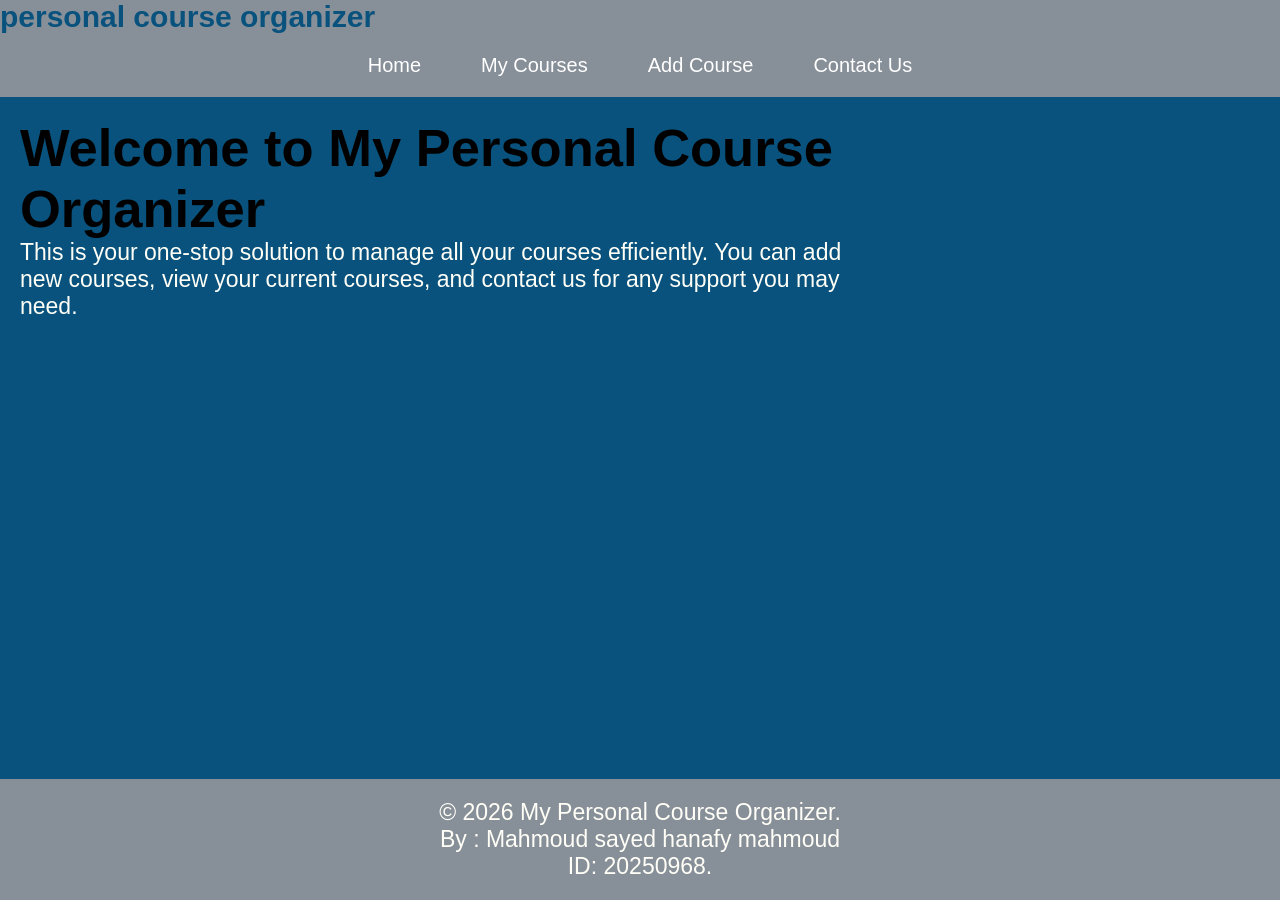
<file: index.html>
<!DOCTYPE html>
<html lang="en">
<head>
    <meta charset="UTF-8">
    <meta name="viewport" content="width=device-width, initial-scale=1.0">
    <title>Home</title>
    <link rel="stylesheet" href="stylesheet.css">
</head>
<body>
    <div class="home"><header>
<h1 > personal course organizer</h1>
    </header>
    <nav class="nav">
        <a href="index.html">Home</a>
        <a href="MyCourses.html">My Courses</a>
        <a href="AddCourses.html">Add Course</a>
        <a href="ContactUs.html">Contact Us</a>
    </nav></div>
    
    <main>
        <div class="content"><section>
        <h2>Welcome to My Personal Course Organizer</h2>
        <p>This is your one-stop solution to manage all your courses efficiently. You can add new courses, view your current courses, and contact us for any support you may need.</p>
    </section></div>
        
    </main>
    <footer id="footer1">
        <p>&copy; 2026 My Personal Course Organizer.<br> By : Mahmoud sayed hanafy mahmoud <br> ID: 20250968.</p>
    </footer>
</body>
</html>
</file>
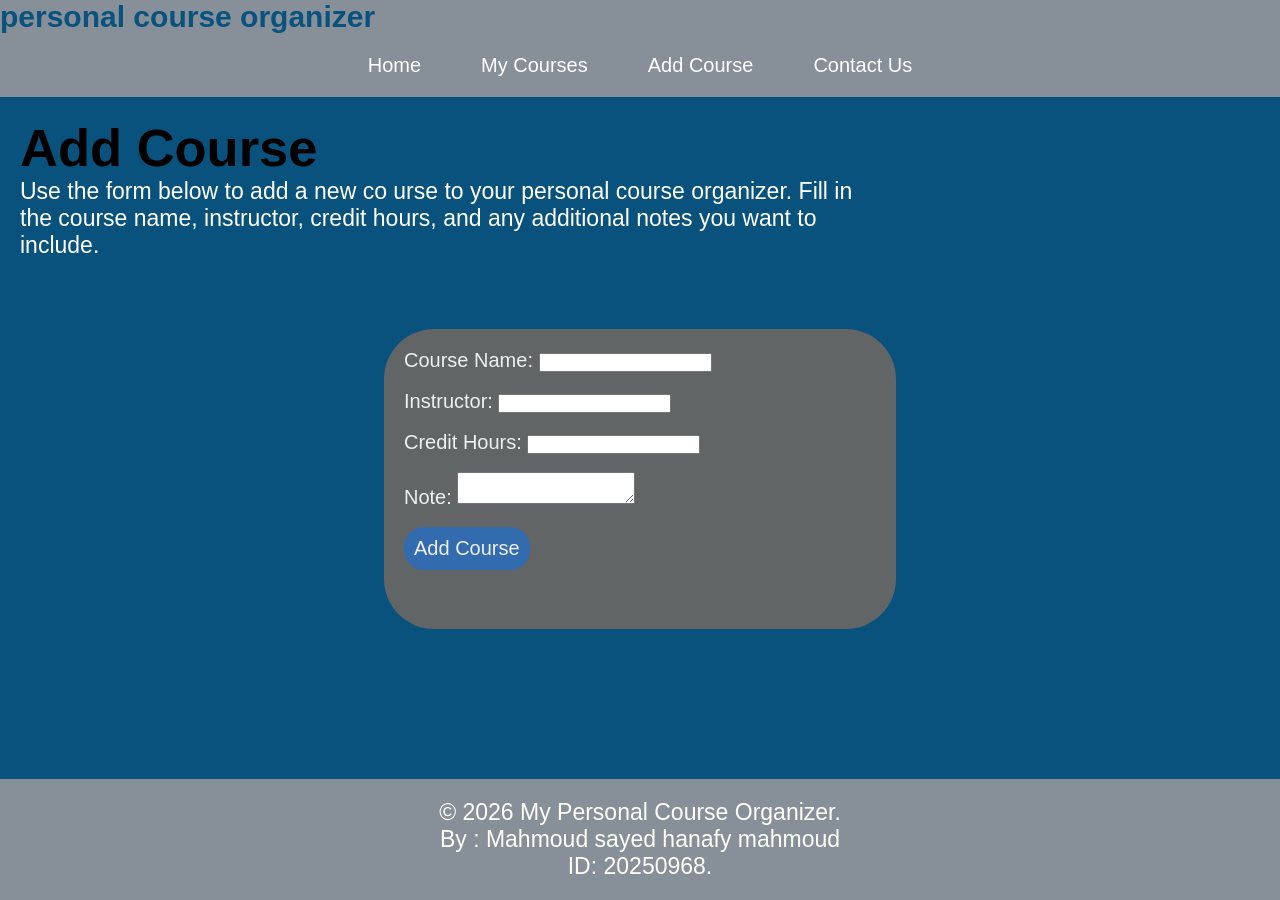
<file: AddCourses.html>
<!DOCTYPE html>
<html lang="en">
<head>
    <meta charset="UTF-8">
    <meta name="viewport" content="width=device-width, initial-scale=1.0">
    <title>Add courses</title>
    <link rel="stylesheet" href="stylesheet.css">
</head>
<body>
    <div class="home"><header>
     <h1>personal course organizer</h1> </header>
     <nav class="nav">
        <a href="index.html">Home</a>
        <a href="MyCourses.html">My Courses</a>
        <a href="AddCourses.html">Add Course</a>
        <a href="ContactUs.html">Contact Us</a>
    </nav></div>
    
    <main>
        <div class="content"><section>
            <h2>Add Course</h2>
            <p>Use the form below to add a new co
                urse to your personal course organizer. Fill in the course name, instructor, credit hours, and any additional
                 notes you want to include.</p></div>
        
            <form> 
                <label id="x"> Course Name: <input type="text" name="course-name" required></label><br><br>
                <label id="x"> Instructor: <input type="text" name="instructor" required></label><br><br>
                <label id="x"> Credit Hours: <input type="number" name="credit-hours" required min="1"></label><br><br>
                <label id="x"> Note: <textarea name="note"></textarea></label><br><br>
                <input id="y" type="submit" value="Add Course">
            </form>
        </section>
    </main>
    <footer>
        <p>&copy; 2026 My Personal Course Organizer.<br> By : Mahmoud sayed hanafy mahmoud <br> ID: 20250968.</p>
    </footer>
</body>
</html>
</file>
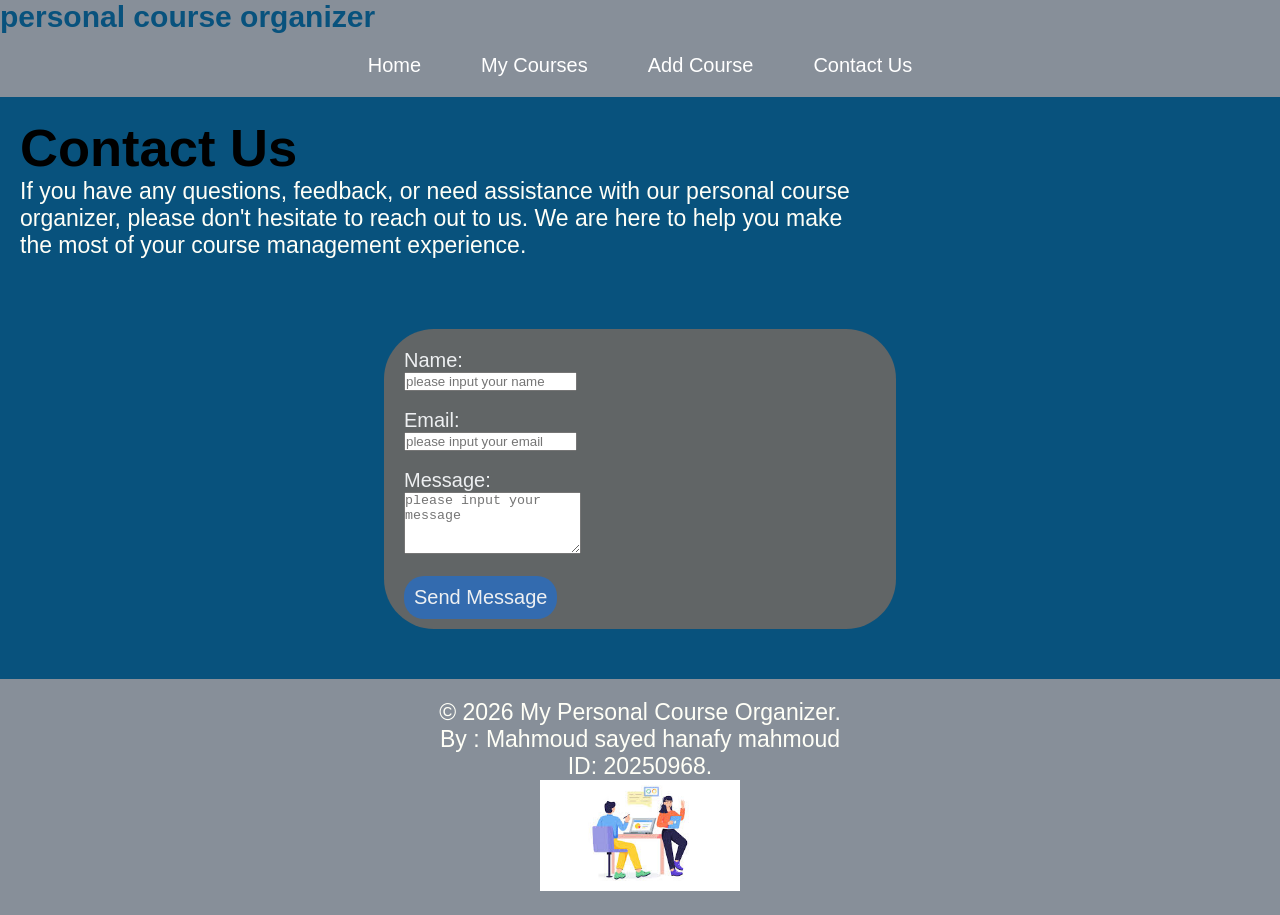
<file: ContactUs.html>
<!DOCTYPE html>
<html lang="en">
<head>
    <meta charset="UTF-8">
    <meta name="viewport" content="width=device-width, initial-scale=1.0">
    <title>Contact us</title>
    <link rel="stylesheet" href="stylesheet.css">
</head>

<body>
    <div class="home"><header>
     <h1> personal course organizer</h1>
     </header>
    <nav>
        <a href="index.html">Home</a>
        <a href="MyCourses.html">My Courses</a>
        <a href="AddCourses.html">Add Course</a>
        <a href="ContactUs.html">Contact Us</a>
    </nav></div>
    
    <main>
        <div class="content"><section>
            <h2><bold>Contact Us</bold></h2>
            <p>If you have any questions, feedback, or need assistance with our personal course organizer, please don't hesitate to reach out to us. We are here to help
                 you make the most of your course
                  management experience.</p> </section> </div>
            <form>
                <label for="name">Name:</label><br>
                <input type="text" id="name" name="name" required placeholder="please input your name"><br><br>
                <label for="email">Email:</label><br>
                <input type="email" id="email" name="email" required placeholder="please input your email"><br><br>
                <label for="message">Message:</label><br>
                <textarea id="message" name="message" rows="4" required placeholder="please input your message"></textarea><br><br>
                <input type="submit" id="y" value="Send Message">
            </form>
        </section>
    </main>
    <footer>
        <p>&copy; 2026 My Personal Course Organizer.<br> By : Mahmoud sayed hanafy mahmoud <br> ID: 20250968.</p>
        <img src="download (1).jpeg" alt="Contact Image" width="200"> </footer>
</body>
</html>
</file>
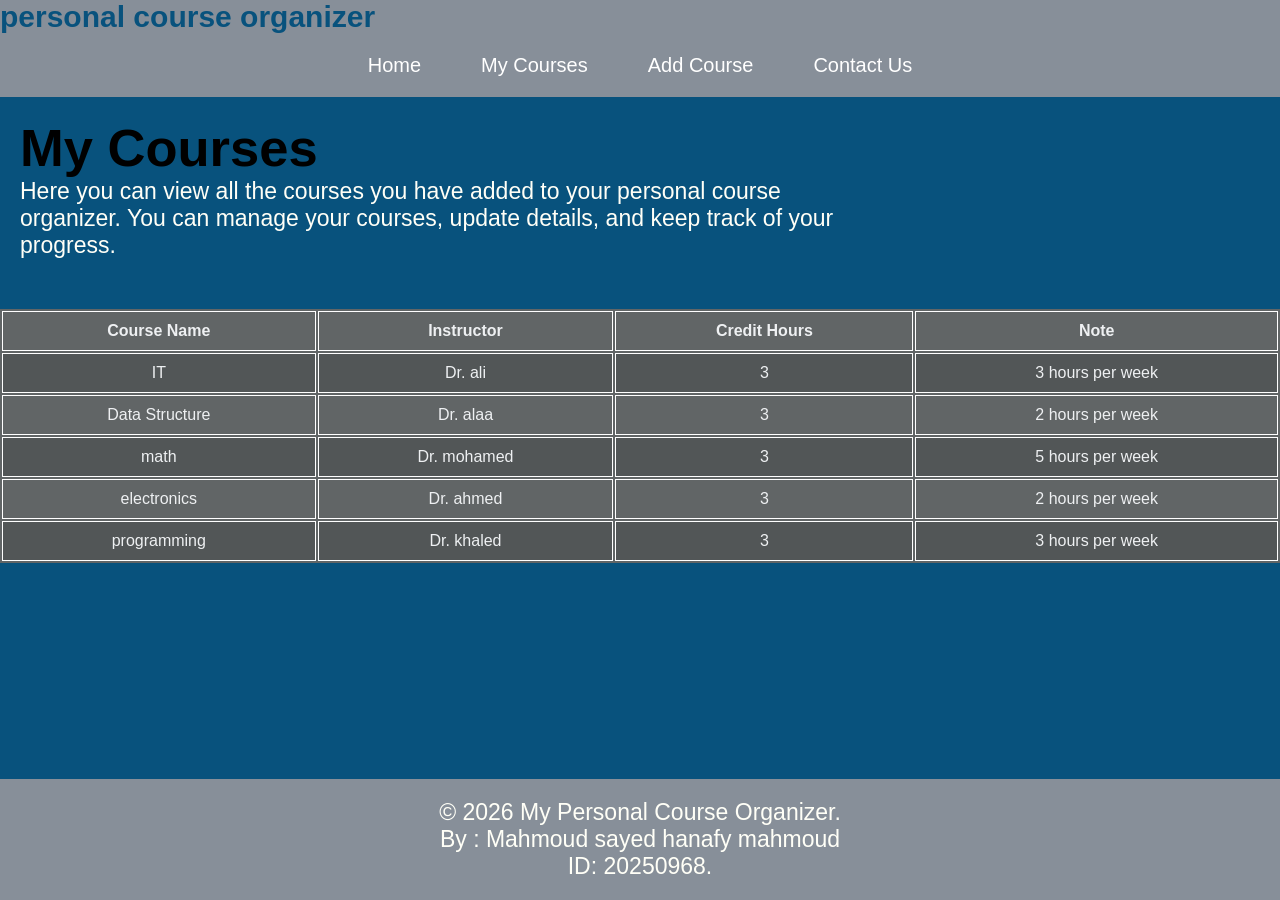
<file: MyCourses.html>
<!DOCTYPE html>
<html lang="en">
<head>
    <meta charset="UTF-8">
    <meta name="viewport" content="width=device-width, initial-scale=1.0">
    <title>My courses</title>
    <link rel="stylesheet" href="stylesheet.css">
</head>
<body>
    <div class="home"> <header>
        <h1> personal course organizer</h1>
     </header>
     <nav class="nav">
        <a href="index.html">Home</a>
        <a href="MyCourses.html">My Courses</a>
        <a href="AddCourses.html">Add Course</a>
        <a href="ContactUs.html">Contact Us</a>
    </nav></div>
    <main>
        <div class="content"><section>
        <h2>My Courses</h2>
        <p>Here you can view all the courses you have added to your personal course organizer. You can manage your courses, update details, and keep track of your progress.</p>
    </section>
    </div>
    <table>
    <tr>
        <th>Course Name</th>
        <th>Instructor</th>
        <th> Credit Hours</th>
        <th>Note</th>
    </tr>
    <tr> 
        <td> IT </td>
        <td>  Dr. ali</td>
        <td> 3 </td>
        <td> 3 hours per week </td>
    </tr>
        <tr> 
            <td> Data Structure </td>
            <td> Dr. alaa</td>
            <td> 3 </td>
            <td> 2 hours per week </td>
        </tr>
        <tr> 
            <td> math </td>
            <td> Dr. mohamed</td>
            <td> 3 </td>
            <td> 5 hours per week </td>
        </tr>
        <tr> 
            <td> electronics </td>
            <td> Dr. ahmed</td>
            <td> 3 </td>
            <td> 2 hours per week </td>
        </tr>
        <tr> 
            <td> programming </td>
            <td> Dr. khaled</td>
            <td> 3 </td>
            <td> 3 hours per week </td>
        </tr>
    </table>
    </main>
    <footer>
        <p>&copy; 2026 My Personal Course Organizer.<br> By : Mahmoud sayed hanafy mahmoud <br> ID: 20250968.</p>
    </footer>
</body>
</html>
</file>
<file: stylesheet.css>
* {
    margin: 0;
    padding: 0;
    box-sizing: border-box;
}
body { 
    animation: fadeIn 1s ease-in;
    font-family: Arial, sans-serif;
    margin: 0;
    padding: 0;
    border: 0;
    background-color: #08527d;
    display: flex;
    flex-direction: column;
    min-height: 100vh;
}
.home {
    background-color: #878f99;
    height: 110%;
    width: 100% ;
    background-size: cover;
    background-position: center;
    justify-content: space-between;
}
nav {   
width: 100%;
    background-color: #878f99;
    display: flex;
    justify-content: center;
    align-items: center;
    margin: auto;
    position: sticky;
    top: 0;
   
}
nav a {
    width: auto;
    transition: 1s;
    color: white;
    text-decoration: none;
   padding: 15px 25px;
    display: inline-block;
    font-size: 20px;
    justify-self: center;
    align-items: center;
    border: 5px solid hwb(215 53% 40%);
 }
 a:hover {    background-color: #4a5b6e;
    color: #197cb6;
    border: 5px solid #878f99;
    }
    a{
    background-color: #878f99;
    font-size: 15px;
    font-weight: 400;
    }
    h1 {
        color: #2271d8;
        font-size: 35px;
        text-align: left;
    }
    p{
        color: #fffff7;
        font-size: 23px;
        justify-content: space-between;
    }
    footer{
        background-color:#878f99;
        color: #878f99;
        text-align: center;
        padding: 20px;
        width: 100%;
    }
    main{
        flex: 1;
    }
.content {
    max-width: 900px;
font-family: sans-serif;
    padding: 20px;
font-size: 35px;
}
table {
    width: 100%;
    background-color: #616566;
    margin-top: 30px;
    font-family: sans-serif;
    color: #eef0f2;
}
th, td {
    border: 1px solid #ffffff;
    text-align: center;
    padding: 10px;
}
tr:nth-child(even) {
    background-color: #525657;
}
tr:hover {
        transform: scale(1.02);
}
form{ 
    background-color: #616566;
    padding: 20px;
    color: #eef0f2;
    align-items: center;
    justify-content: center;
    width: 40%;
    height: 300px;
    border-radius: 50px;
    margin:  50px auto;
}
label{
    font-size: 20px;
    font-weight: 500;
    font-family: sans-serif;
}
label:hover{
    background-color: #336baf;
    font-size: 15px;
    font-weight: 300;
    border: none;
    padding: 10px 20px;
    color: #0d0d0d;
} 
#y{
    background-color: #336baf;
    color: #eef0f2;
    font-size: 20px;
    font-weight: 400;
    font-family: sans-serif;
    border: none;
    padding: 10px 10px;
    border-radius: 20px;
}
#y:hover{
    background-color: #12c739;
    color: #eef0f2;
    font-size: 20px;
    font-weight: 400;
    font-family: sans-serif;
    border: none;
    padding: 10px 10px;
    border-radius: 20px;
}
h1{
    color: #08527d;
    font-size: 30px;
    text-align: left;
}
@media (max-width: 768px) {
  nav {
    flex-direction: column;
  }
  nav a {
    width: 100%;
    text-align: center;
    border-top: 1px solid white;
  }
  form {
    width: 90%;
  }
  table {
    font-size: 14px;
  }
  footer {
    font-size: 14px;
    padding: 15px;
  }
}
</file>
